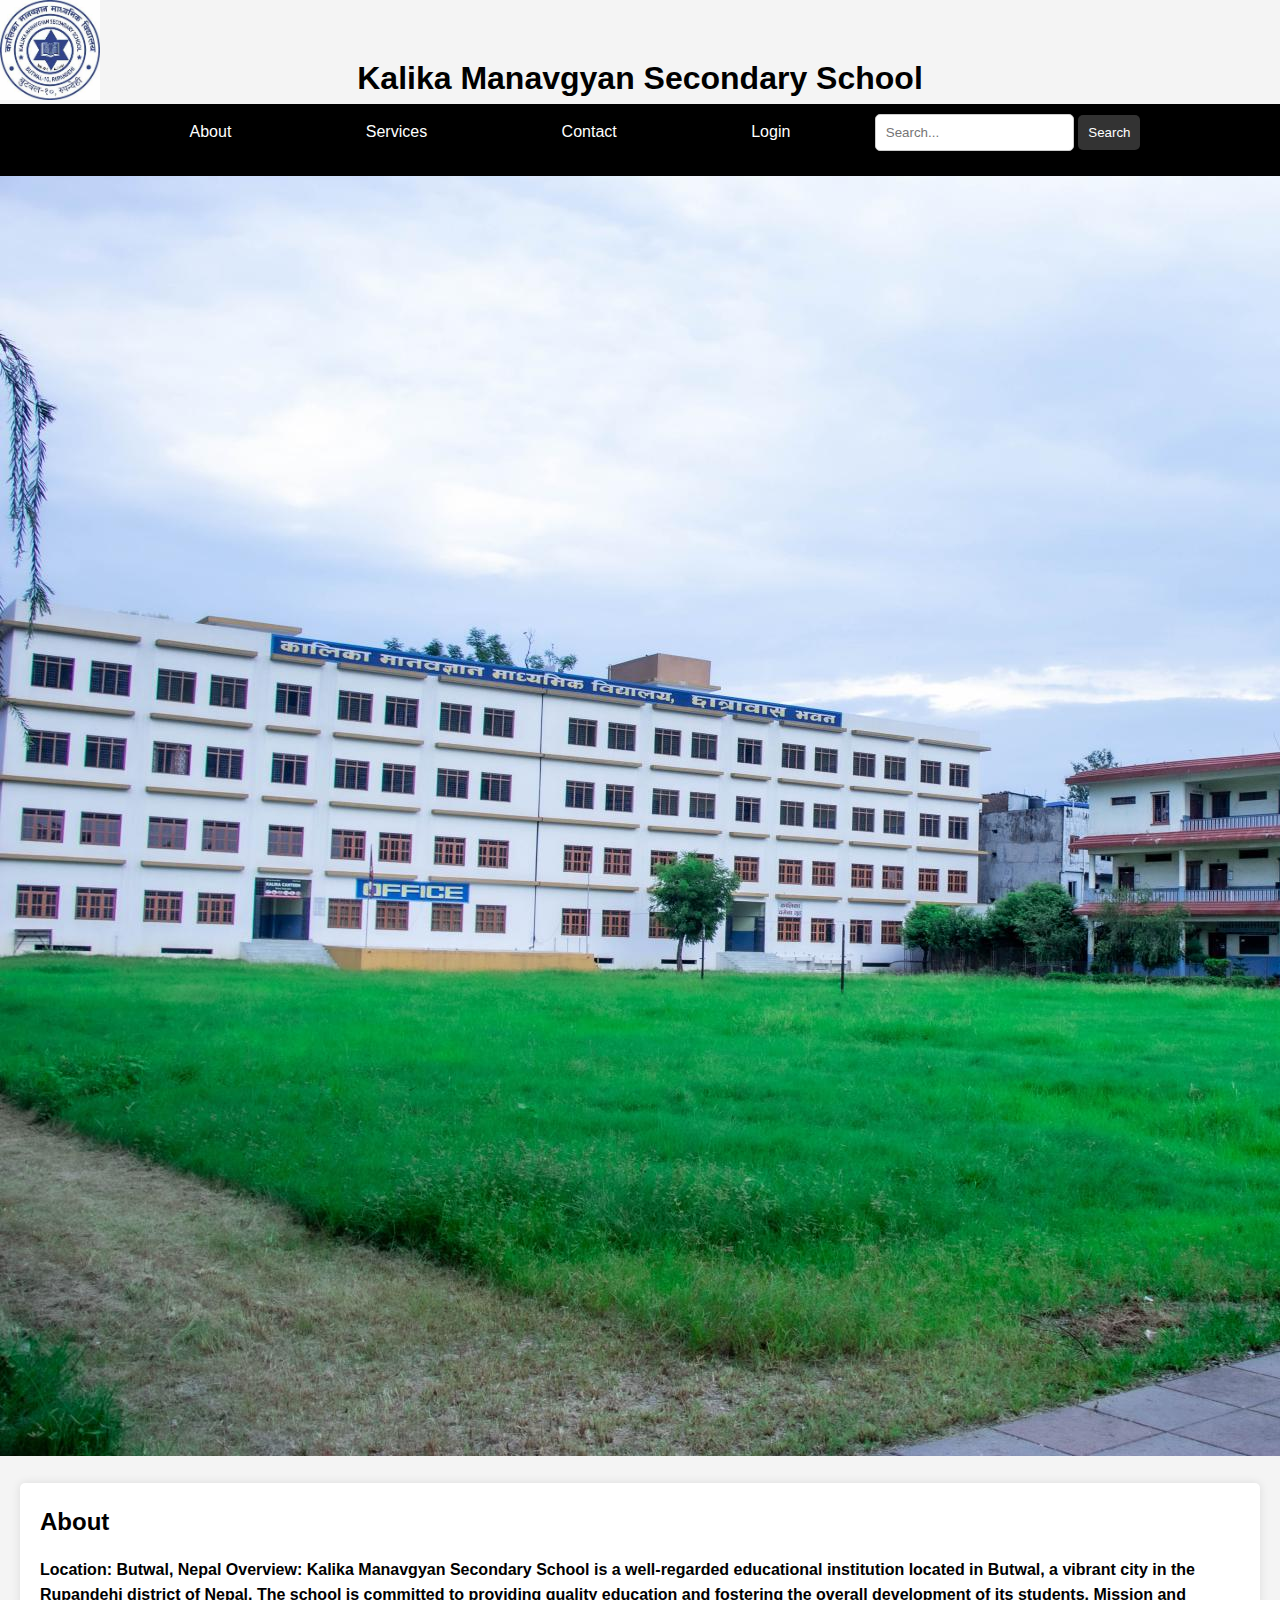
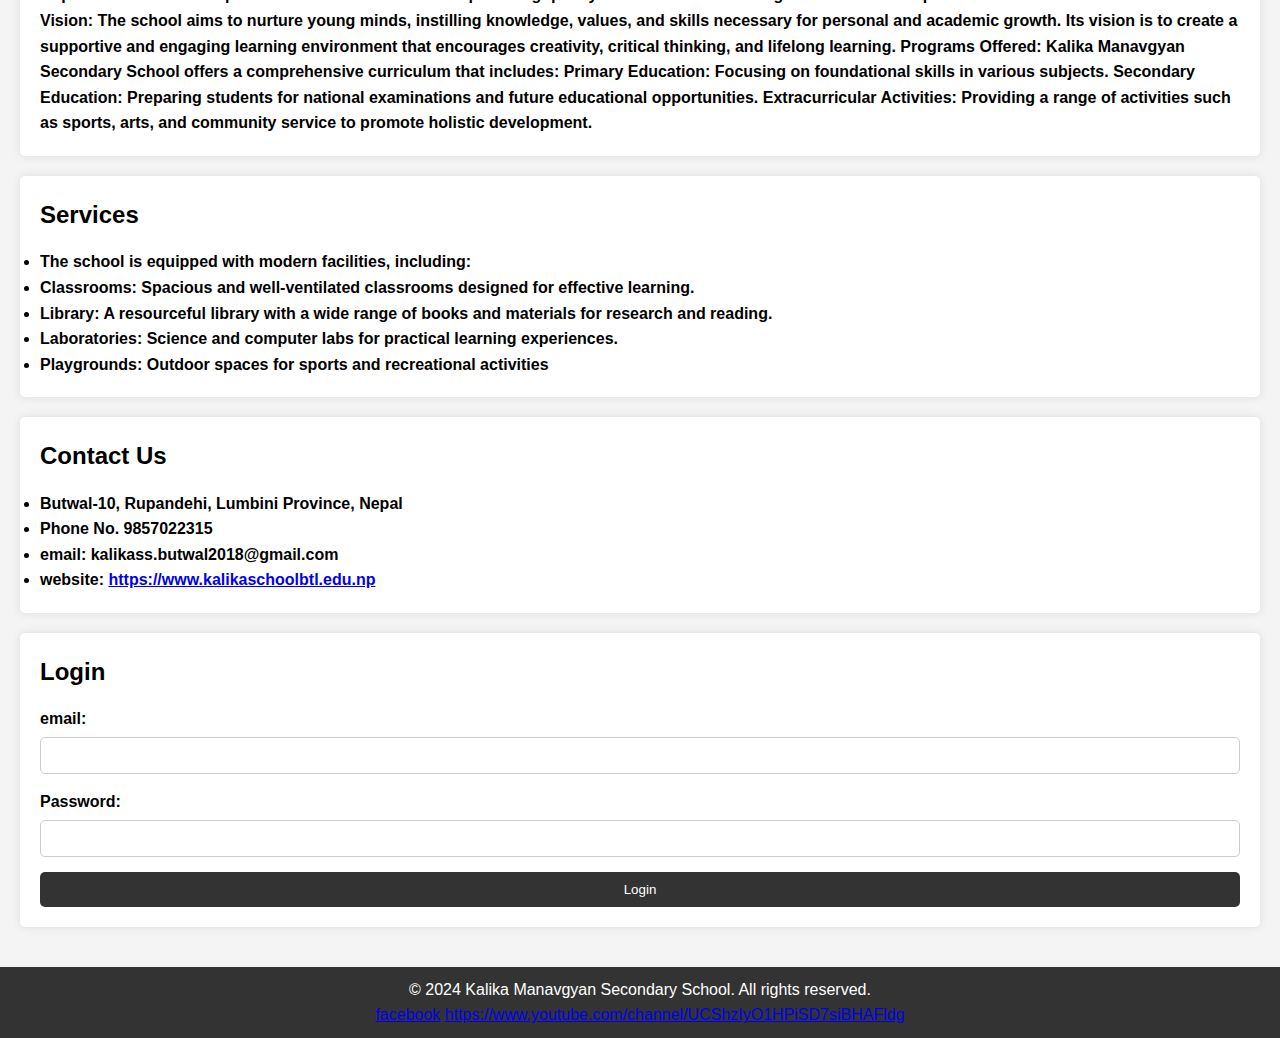
<file: index.html>
<!DOCTYPE html>
<html lang="en">
<head>
    <meta charset="UTF-8">
    <meta name="viewport" content="width=device-width, initial-scale=1.0">
    <link rel="stylesheet" href="h2.css">
    <title>Kalika Manavgyan Secondary School</title>
</head>
<body>

    <img src="logo.jpg" alt="Logo" class="logo">
    <h1>Kalika Manavgyan Secondary School</h1>
    <header>
      
       <center>
        <nav>
            <ul>
                
                <li><a href="#about">About </a></li>
                <li><a href="#Services">Services</a></li>
                <li><a href="#contact">Contact</a></li>
                <li><a href="#login">Login</a></li>
                <li> 
                    <input type="text" placeholder="Search..." name="search" required>
                    <button type="submit">Search</button>
                         </li>
            </ul>
        </nav>
       </center>
    </header>
      <img src="kalika.jpg" alt="kalika" class="ull-screen-image">
    <main>
        <section id="about">
            <h2>About </h2>
            <p><h4>
                Location: Butwal, Nepal

                Overview: Kalika Manavgyan Secondary School is a well-regarded educational institution located in Butwal, a vibrant city in the Rupandehi district of Nepal. The school is committed to providing quality education and fostering the overall development of its students.
                
                Mission and Vision: The school aims to nurture young minds, instilling knowledge, values, and skills necessary for personal and academic growth. Its vision is to create a supportive and engaging learning environment that encourages creativity, critical thinking, and lifelong learning.
                
                Programs Offered: Kalika Manavgyan Secondary School offers a comprehensive curriculum that includes:
                
                Primary Education: Focusing on foundational skills in various subjects.
                Secondary Education: Preparing students for national examinations and future educational opportunities.
                Extracurricular Activities: Providing a range of activities such as sports, arts, and community service to promote holistic development.</p>
            </h4>
        </section>

        <section id="Services">
            <h2>Services</h2>
           <h4>
            <p><ul><li> The school is equipped with modern facilities, including:</li>

                <li>  Classrooms: Spacious and well-ventilated classrooms designed for effective learning.</li>
                <li> Library: A resourceful library with a wide range of books and materials for research and reading.</li>
              <li>   Laboratories: Science and computer labs for practical learning experiences.</li>
                <li> Playgrounds: Outdoor spaces for sports and recreational activities</li></p></ul>
           </h4>
        </section>

        <section id="contact">
            <h2>Contact Us</h2>
          <h4>
            <p><ul>
                <li> Butwal-10, Rupandehi,  Lumbini Province, Nepal </li>
                <li>    Phone No. 9857022315 </li>
                <li>    email: kalikass.butwal2018@gmail.com </li>
                <li>   website: <a href="https://www.kalikaschoolbtl.edu.np">https://www.kalikaschoolbtl.edu.np</a> </li>
            </ul></p>
          </h4>
        </section>

        <section id="login">
            <h2>Login</h2>
           <h4>
            <form>
                <label for="username">email:</label>
                <input type="text" id="username" name="username" required>
                
                <label for="password">Password:</label>
                <input type="password" id="password" name="password" required>
                
                <button type="submit">Login</button>
            </form>     
           </h4>
        </section>
    </main>

    <footer>
        <p>&copy; 2024 Kalika Manavgyan Secondary School. All rights reserved.</p>
        <p>
            <ul>
                <li>
                    <a href="facebook">facebook</a>
                    <a href="https://www.youtube.com/channel/UCShzIyO1HPiSD7siBHAFldg">https://www.youtube.com/channel/UCShzIyO1HPiSD7siBHAFldg</a>
                </li>
            </ul>
        </p>
    </footer>
</body>
</html>
</file>
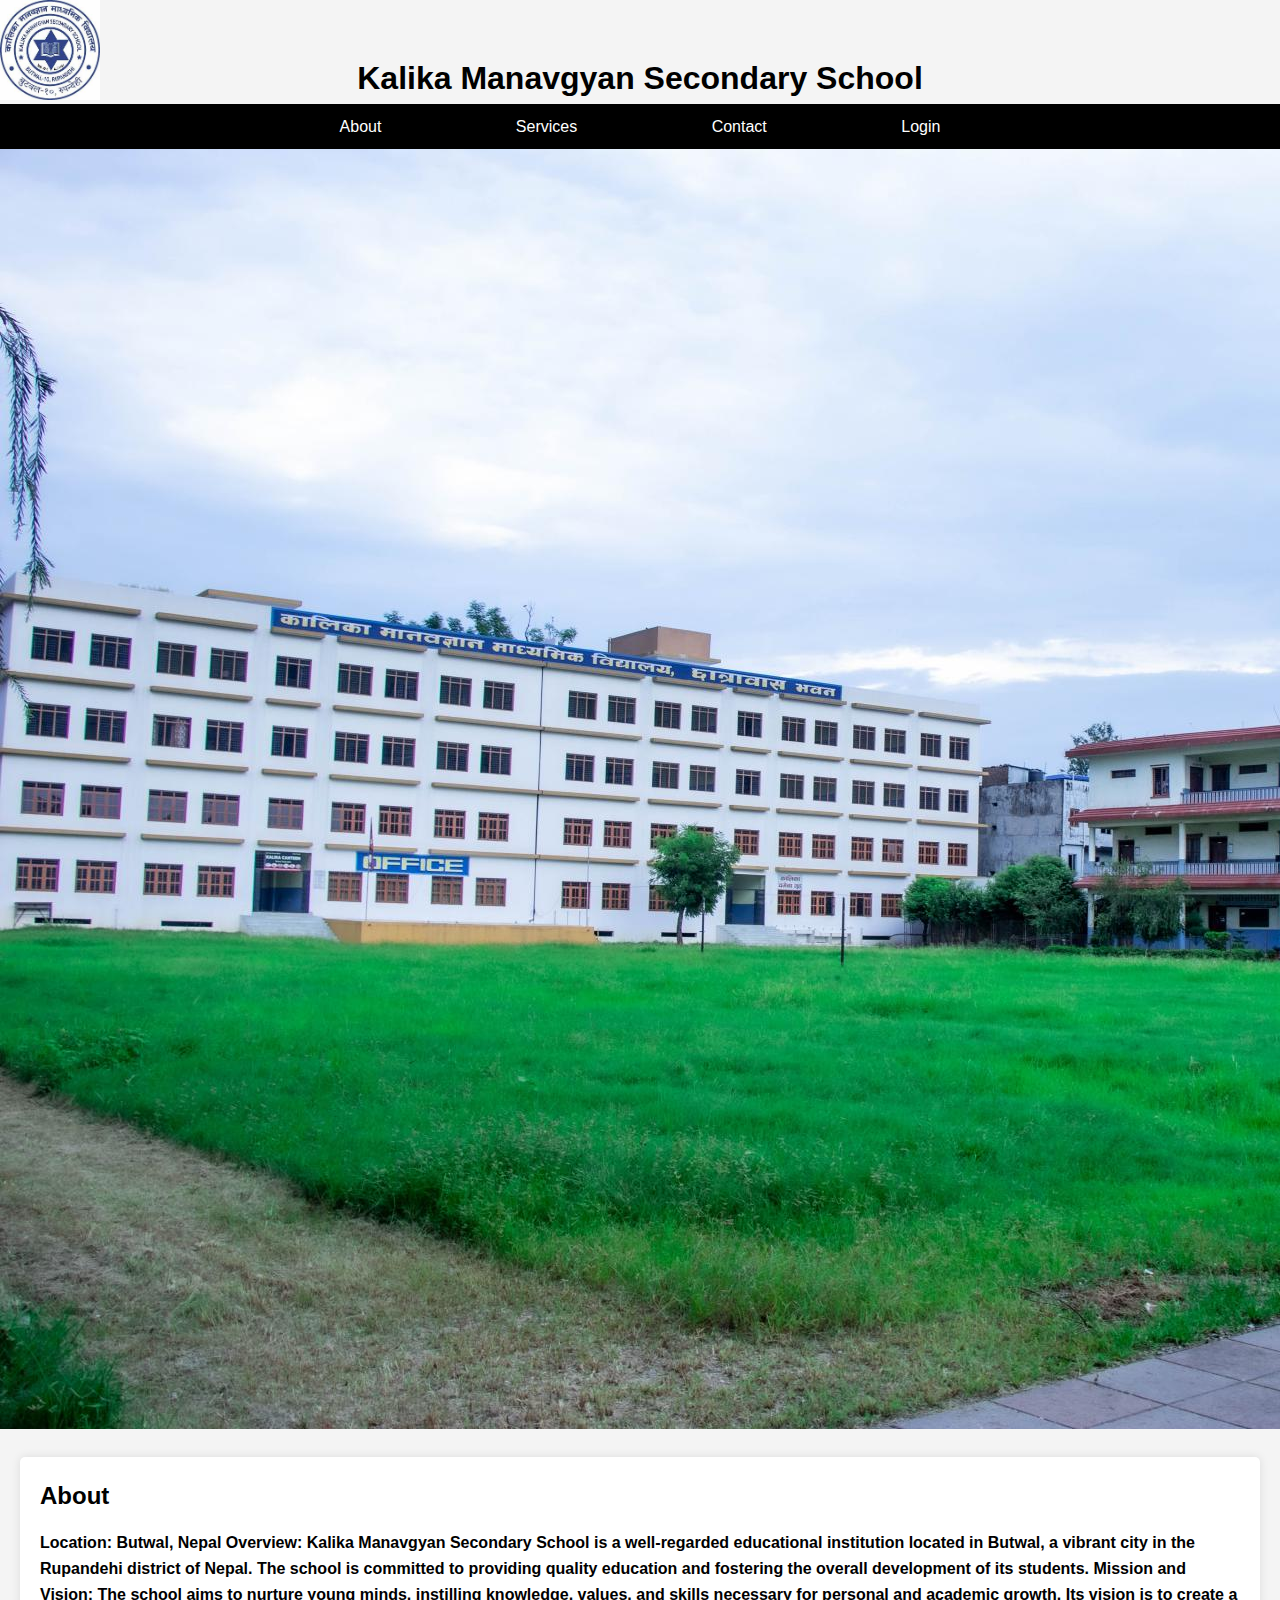
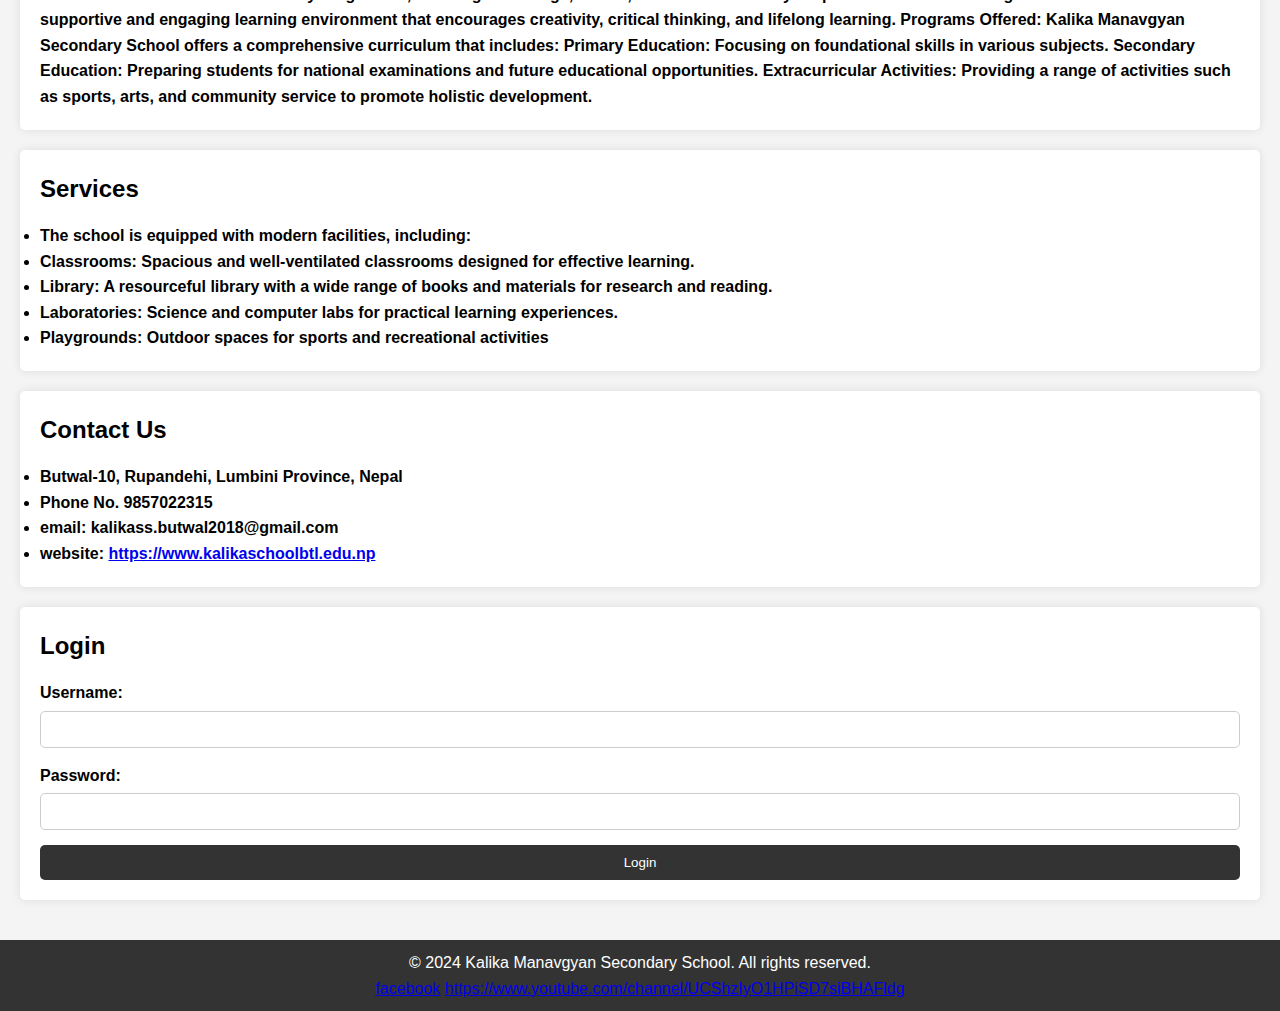
<file: h1.html>
<!DOCTYPE html>
<html lang="en">
<head>
    <meta charset="UTF-8">
    <meta name="viewport" content="width=device-width, initial-scale=1.0">
    <link rel="stylesheet" href="h2.css">
    <title>Kalika Manavgyan Secondary School</title>
</head>
<body>

    <img src="logo.jpg" alt="Logo" class="logo">
    <h1>Kalika Manavgyan Secondary School</h1>
    <header>
      
       <center>
        <nav>
            <ul>
                
                <li><a href="#about">About </a></li>
                <li><a href="#Services">Services</a></li>
                <li><a href="#contact">Contact</a></li>
                <li><a href="#login">Login</a></li>
            </ul>
        </nav>
       </center>
    </header>
      <img src="kalika.jpg" alt="kalika" class="ull-screen-image">
    <main>
        <section id="about">
            <h2>About </h2>
            <p><h4>
                Location: Butwal, Nepal

                Overview: Kalika Manavgyan Secondary School is a well-regarded educational institution located in Butwal, a vibrant city in the Rupandehi district of Nepal. The school is committed to providing quality education and fostering the overall development of its students.
                
                Mission and Vision: The school aims to nurture young minds, instilling knowledge, values, and skills necessary for personal and academic growth. Its vision is to create a supportive and engaging learning environment that encourages creativity, critical thinking, and lifelong learning.
                
                Programs Offered: Kalika Manavgyan Secondary School offers a comprehensive curriculum that includes:
                
                Primary Education: Focusing on foundational skills in various subjects.
                Secondary Education: Preparing students for national examinations and future educational opportunities.
                Extracurricular Activities: Providing a range of activities such as sports, arts, and community service to promote holistic development.</p>
            </h4>
        </section>

        <section id="Services">
            <h2>Services</h2>
           <h4>
            <p><ul><li> The school is equipped with modern facilities, including:</li>

                <li>  Classrooms: Spacious and well-ventilated classrooms designed for effective learning.</li>
                <li> Library: A resourceful library with a wide range of books and materials for research and reading.</li>
              <li>   Laboratories: Science and computer labs for practical learning experiences.</li>
                <li> Playgrounds: Outdoor spaces for sports and recreational activities</li></p></ul>
           </h4>
        </section>

        <section id="contact">
            <h2>Contact Us</h2>
          <h4>
            <p><ul>
                <li> Butwal-10, Rupandehi,  Lumbini Province, Nepal </li>
                <li>    Phone No. 9857022315 </li>
                <li>    email: kalikass.butwal2018@gmail.com </li>
                <li>   website: <a href="https://www.kalikaschoolbtl.edu.np">https://www.kalikaschoolbtl.edu.np</a> </li>
            </ul></p>
          </h4>
        </section>

        <section id="login">
            <h2>Login</h2>
           <h4>
            <form>
                <label for="username">Username:</label>
                <input type="text" id="username" name="username" required>
                
                <label for="password">Password:</label>
                <input type="password" id="password" name="password" required>
                
                <button type="submit">Login</button>
            </form>     
           </h4>
        </section>
    </main>

    <footer>
        <p>&copy; 2024 Kalika Manavgyan Secondary School. All rights reserved.</p>
        <p>
            <ul>
                <li>
                    <a href="facebook">facebook</a>
                    <a href="https://www.youtube.com/channel/UCShzIyO1HPiSD7siBHAFldg">https://www.youtube.com/channel/UCShzIyO1HPiSD7siBHAFldg</a>
                </li>
            </ul>
        </p>
    </footer>
</body>
</html>
</file>
<file: h2.css>
* {
    margin: 0;
    padding: 0;
}

body {
    font-family: Arial, sans-serif;
    line-height: 1.6;
    background-color: #f4f4f4;
}

.logo {
    max-width: 100px;
    height: auto; 
    margin: 0px 0; 
        
  
}
h1{
   text-align: center;
   margin: -55px 0 0 0;
  
}


header {
    background: black;
    color: #fff;
    padding: 10px 0;
}


nav ul {
    list-style: none;
}

nav ul li {
    display: inline;
    margin: 0 15px;
}

nav ul li a {
    margin: 50px 50px;
    color: #fff;
    text-decoration: none;
}


.search {
    padding: 5px;
    font-size: 16px;
    border: 1px solid; 
    border-radius: 4px; 
}

.submit{
    padding: 5px 10px;
    font-size: 16px;
    cursor: pointer;
    background-color: #007BFF; 
    color: white;
    border-radius: 4px;
    margin-left: 30px; 
}




.full-screen-image {
   height: 700px;
   width: 3000px;
}

main {
    padding: 20px;
}

section {
    margin-bottom: 20px;
    background: #fff;
    padding: 20px;
    border-radius: 5px;
    box-shadow: 0 0 10px rgba(0, 0, 0, 0.1);
}

h2 {
    margin-bottom: 15px;
}

form {
    display: flex;
    flex-direction: column;
}

label {
    margin-bottom: 5px;
}

input {
    margin-bottom: 15px;
    padding: 10px;
    border: 1px solid #ccc;
    border-radius: 5px;
}

button {
    padding: 10px;
    background: #333;
    color: #fff;
    border: none;
    border-radius: 5px;
    cursor: pointer;
}

button:hover {
    background: #555;
}

footer {
    text-align: center;
    padding: 10px 0;
    background: #333;
    color: #fff;
    position: relative;
    bottom: 0;
    width: 100%;
}
</file>
